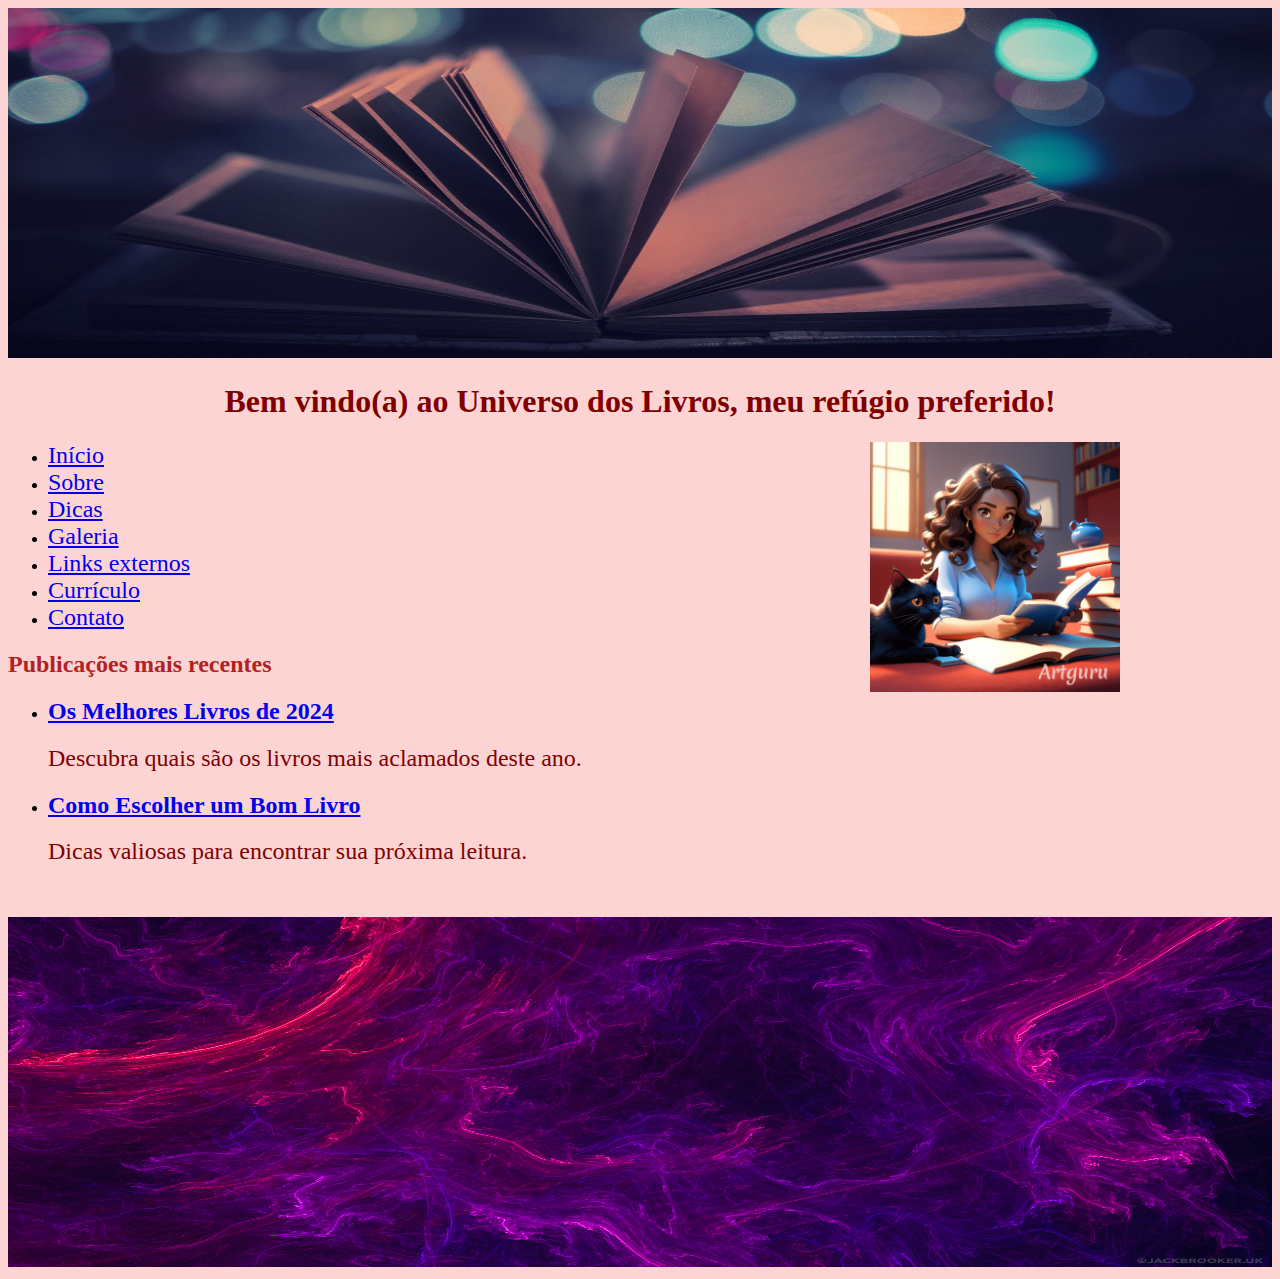
<file: index.html>
<!DOCTYPE html>
<html lang="pt-BR">

<head>
  <meta charset="utf-8">
  <meta name="viewport" content="width=device-width, initial-scale=1.0">
  <title>Universo dos livros</title>
  <link rel="stylesheet" href="css/index-css.css">
</head>

<body>
  <img src="imagens/cabecalho.jpg" width="100%" height="350">

  <body bgcolor="#fdd4d4">
    <h1>
      <div align="center">
        <font color="#800000">Bem vindo(a) ao Universo dos Livros, meu refúgio preferido!</font>
      </div>

    </h1>

    <img align="right" class="posicao-imagem" src="imagens/gabi.png" width="450" height="445">

    <nav>
      <ul>
        <li>
          <font size="5"><a href="index.html">Início</a></font>
        </li>
        <li>
          <font size="5"><a href="sobre.html">Sobre</a></font>
        </li>
        <li>
          <font size="5"><a href="dicas.html">Dicas</a></font>
        </li>
        <li>
          <font size="5"><a href="galeria.html">Galeria</a></font>
        </li>
        <li>
          <font size="5"><a href="links-externos.html">Links externos</a></font>
        </li>
        <li>
          <font size="5"><a href="curriculo.html">Currículo</a></font>
        </li>
        <li>
          <font size="5"><a href="contato.html">Contato</a></font>
        </li>
      </ul>
    </nav>

    <article>
      <h2>
        <div align="left">
          <font color="#B22222">Publicações mais recentes</font>
        </div>

      </h2>

      <ul>
        <li>

          <h2><a size="5" href="dicas.html#escolha-bom-livro">Os Melhores Livros de 2024</a></h2>
          <p>
            <font size="5" color="#800000">Descubra quais são os livros mais aclamados deste ano.</font>
          </p>

        </li>
        <li>

          <h2><a href="dicas.html#melhores-livros">Como Escolher um Bom Livro</a></h2>
          <p>
            <font size="5" color="#800000">Dicas valiosas para encontrar sua próxima leitura.</font>
          </p>

        </li>
      </ul>
    </article>

    <br /><br />
    <img src="imagens/rodape001.jpg" width="100%" height="350">

  </body>

</html>
</file>
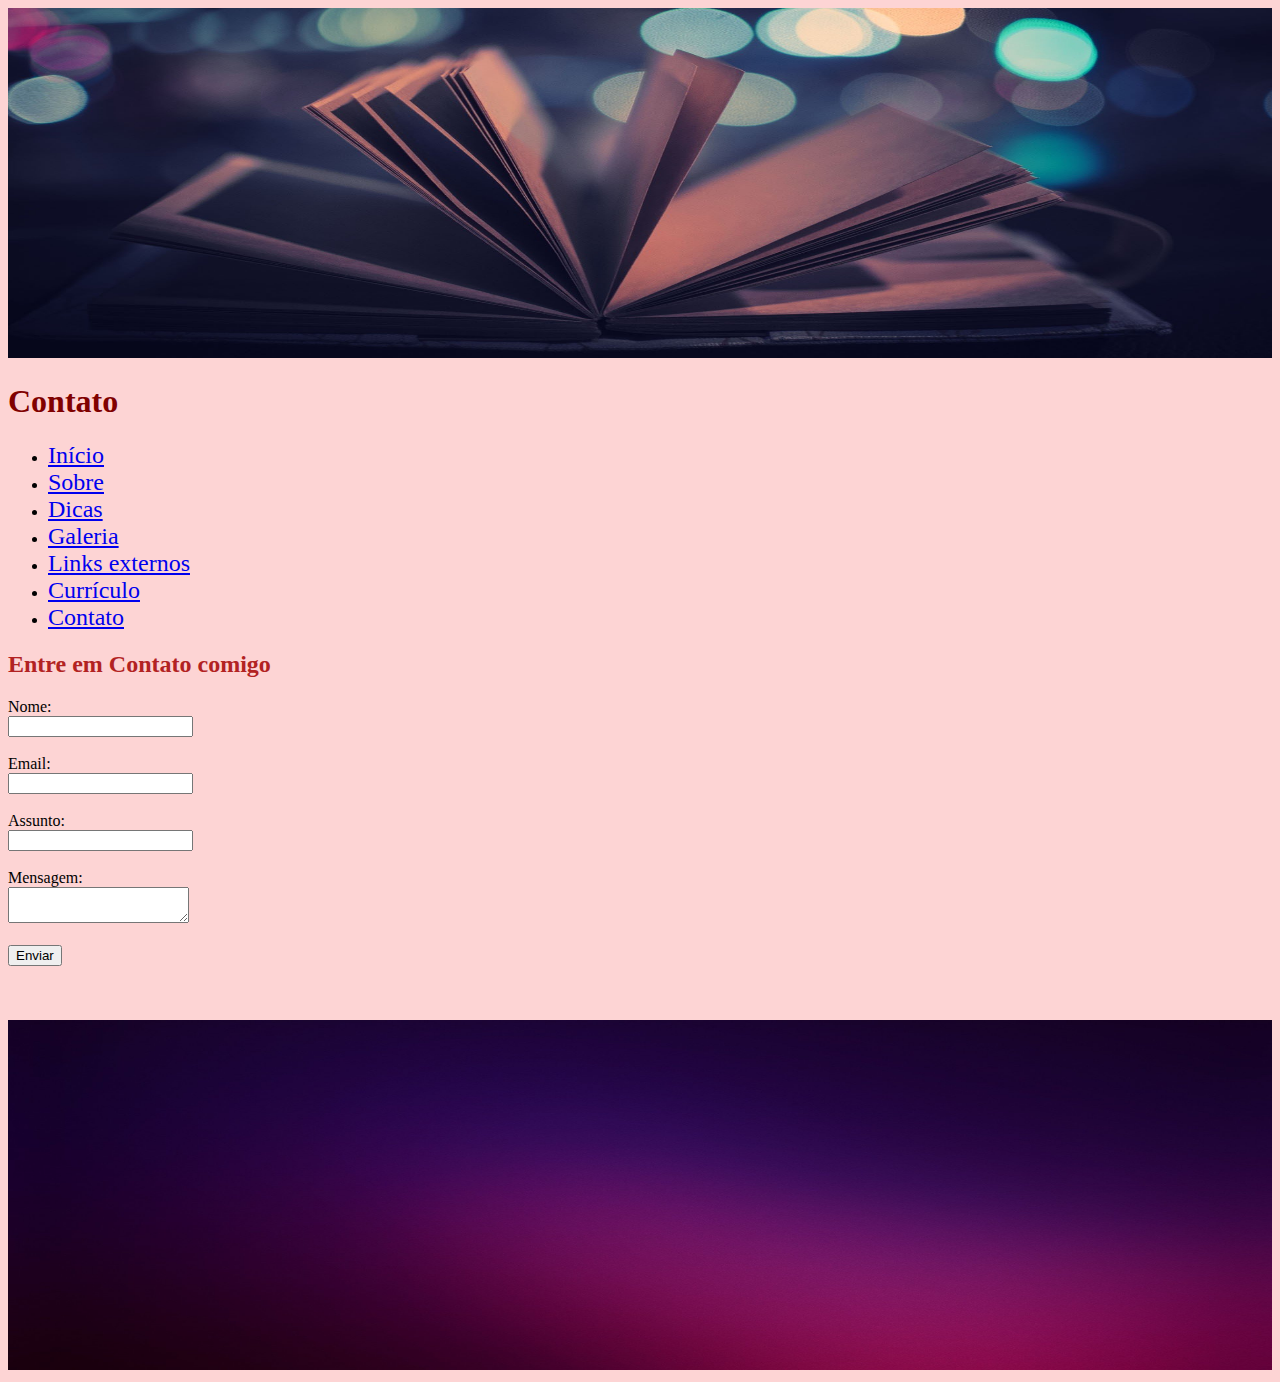
<file: contato.html>
<!DOCTYPE html>
<html lang="pt-BR">

<head>
  <meta charset="utf-8">
  <meta name="viewport" content="width=device-width, initial-scale=1.0">
  <title>Contato</title>
</head>

<body bgcolor="#fdd4d4">
  <img src="imagens/cabecalho.jpg" width="100%" height="350">
  <h1>
    <div align="left">
      <font color="#800000">Contato</font>
    </div>
  </h1>
  <nav>
    <ul>
      <li>
        <font size="5">
          <a href="index.html">Início</a>
        </font>
      </li>
      <li>
        <font size="5">
          <a href="sobre.html">Sobre</a>
        </font>
      </li>
      <li>
        <font size="5">
          <a href="dicas.html">Dicas</a>
        </font>
      </li>
      <li>
        <font size="5">
          <a href="galeria.html">Galeria</a>
        </font>
      </li>
      <li>
        <font size="5">
          <a href="links-externos.html">Links externos</a>
        </font>
      </li>
      <li>
        <font size="5">
          <a href="curriculo.html">Currículo</a>
        </font>
      </li>
      <li>
        <font size="5">
          <a href="contato.html">Contato</a>
        </font>
      </li>
    </ul>
  </nav>
  <h2>
    <div align="left">
      <font color="#B22222">Entre em Contato comigo</font>
    </div>
  </h2>

  <form action="#" method="post">
    <label for="nome">Nome:</label><br />
    <input type="text" id="nome" name="nome" required><br /><br />
    <label for="email">Email:</label><br />
    <input type="email" id="email" name="email" required><br /><br />
    <label for="assunto">Assunto:</label><br />
    <input type="text" id="assunto" name="assunto" required><br /><br />
    <label for="mensagem">Mensagem:</label><br />
    <textarea id="mensagem" name="mensagem" required></textarea><br /><br />
    <input type="submit" value="Enviar">
  </form>

  <br /><br /><br />

  <img src="imagens/rodape02.jpg" width="100%" height="350">    
</body>

</html>
</file>
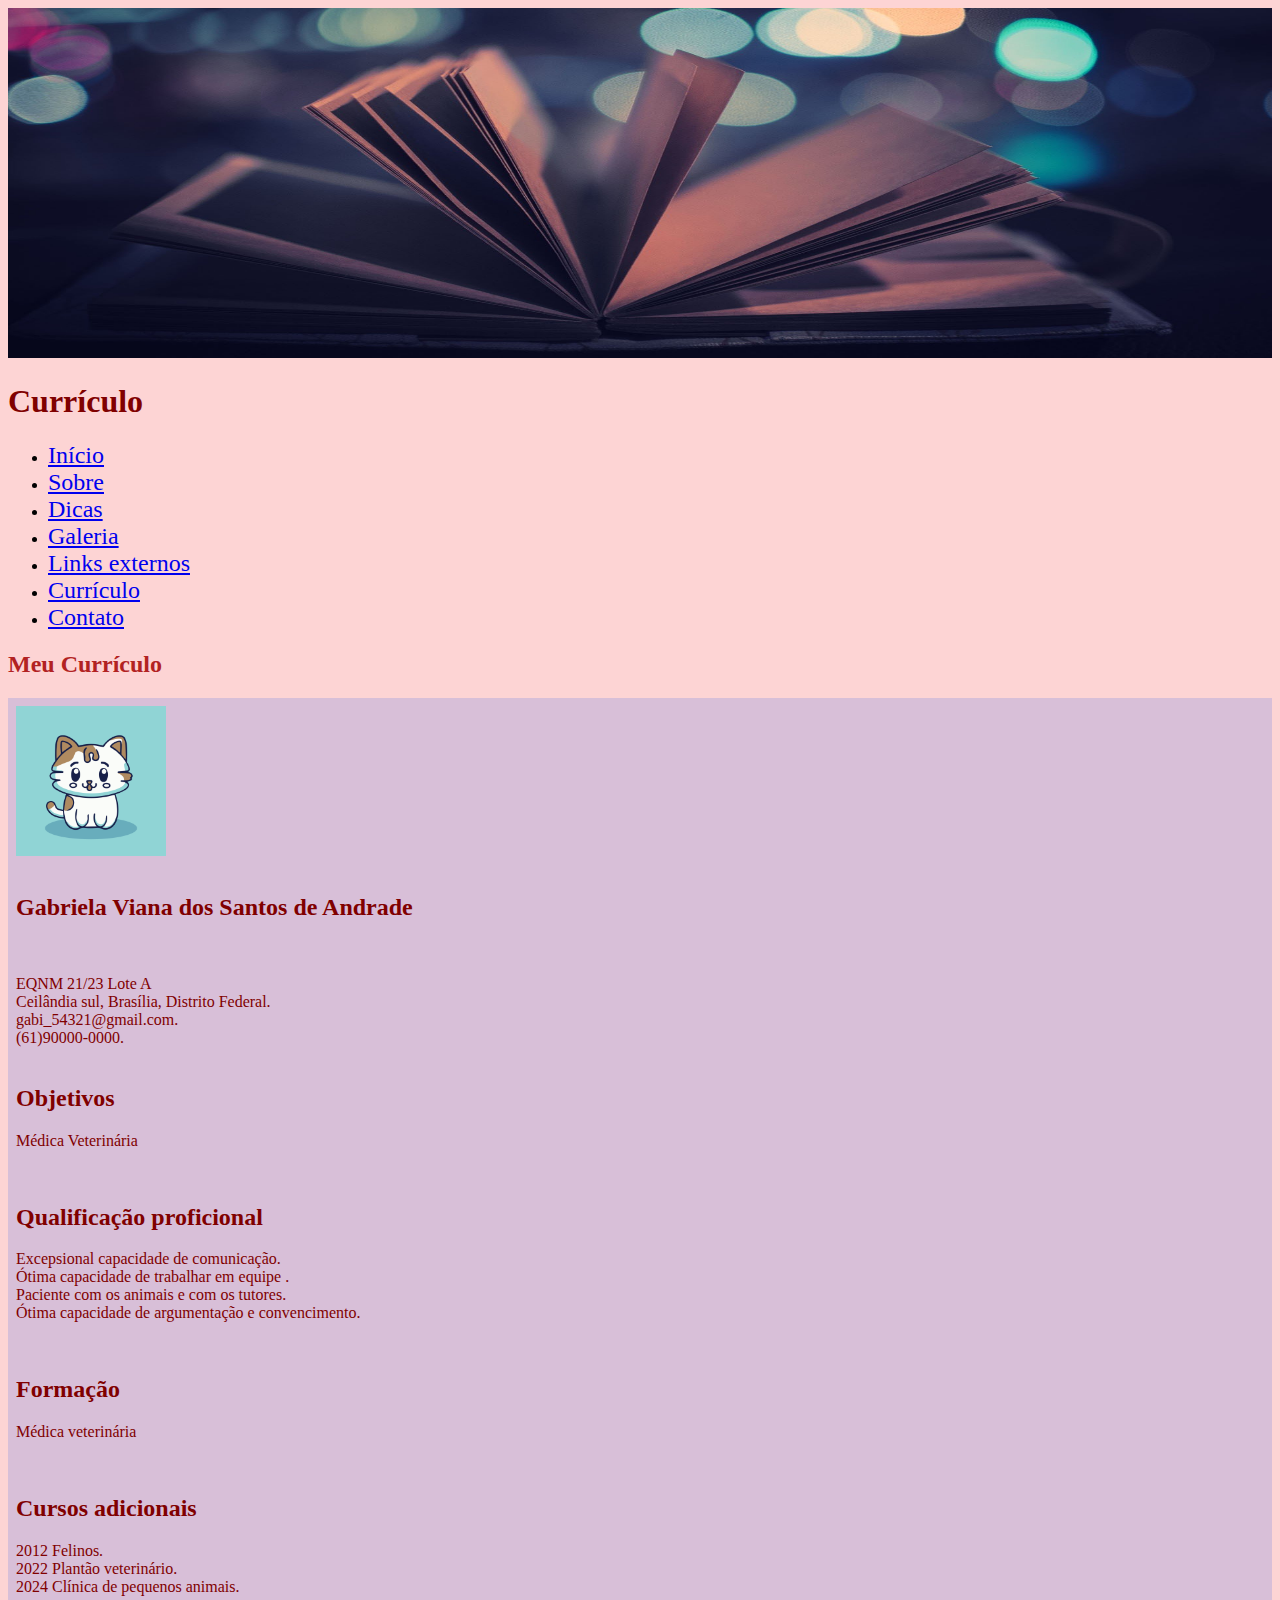
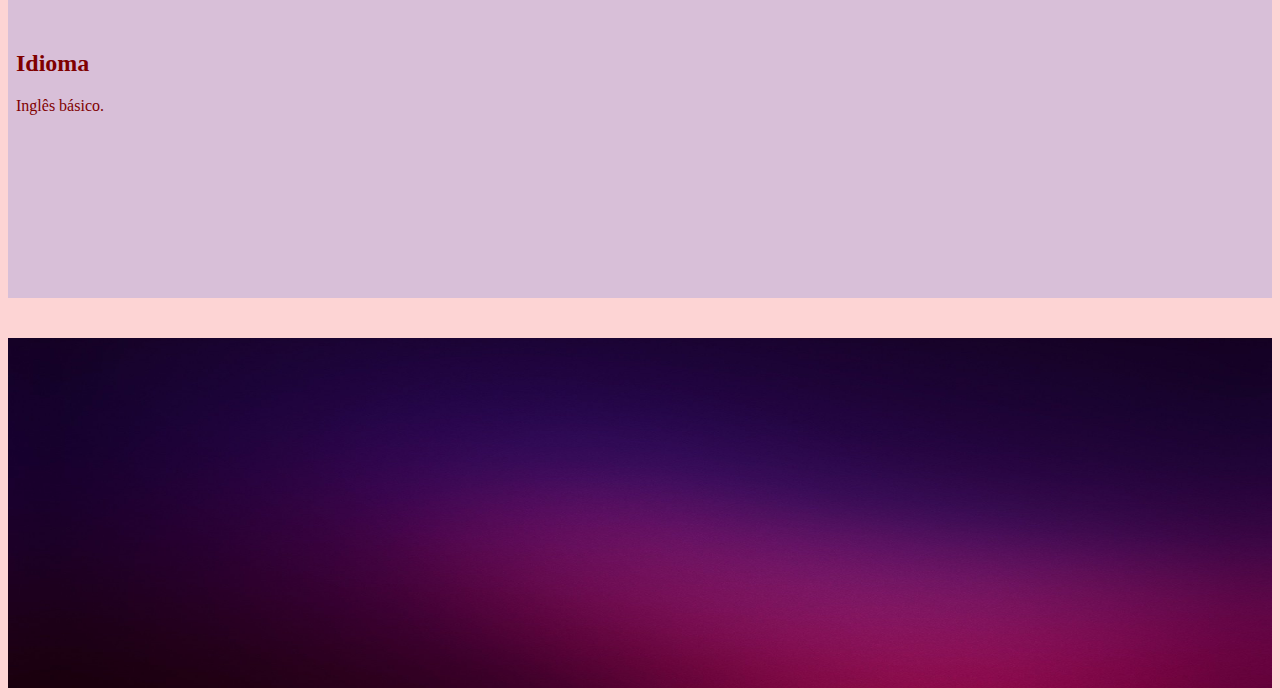
<file: curriculo.html>
<!DOCTYPE html>
<html lang="pt-BR">

<head>
  <meta charset="utf-8">
  <meta name="viewport" content="width=device-width, initial-scale=1.0">
  <title>Currículo</title>
</head>

<body bgcolor="#fdd4d4">
  <img src="imagens/cabecalho.jpg" width="100%" height="350">
  <h1>
    <div align="left">
      <font color="#800000">Currículo</font>
    </div>
  </h1>
  <nav>
    <ul>
      <li>
        <font size="5">
          <a href="index.html">Início</a>
        </font>
      </li>
      <li>
        <font size="5">
          <a href="sobre.html">Sobre</a>
        </font>
      </li>
      <li>
        <font size="5">
          <a href="dicas.html">Dicas</a>
        </font>
      </li>
      <li>
        <font size="5">
          <a href="galeria.html">Galeria</a>
        </font>
      </li>
      <li>
        <font size="5">
          <a href="links-externos.html">Links externos</a>
        </font>
      </li>
      <li>
        <font size="5">
          <a href="curriculo.html">Currículo</a>
        </font>
      </li>
      <li>
        <font size="5">
          <a href="contato.html">Contato</a>
        </font>
      </li>
    </ul>
  </nav>
  <h2>
    <div align="left">
      <font color="#B22222">Meu Currículo</font>
    </div>
  </h2>

  <iframe
    src="curriculum-atividade.html"
    height="1200px"
    width="100%"
    frameborder="0">
  </iframe>

  <br /><br /><br />

  <img src="imagens/rodape02.jpg" width="100%" height="350">  
</body>

</html>
</file>
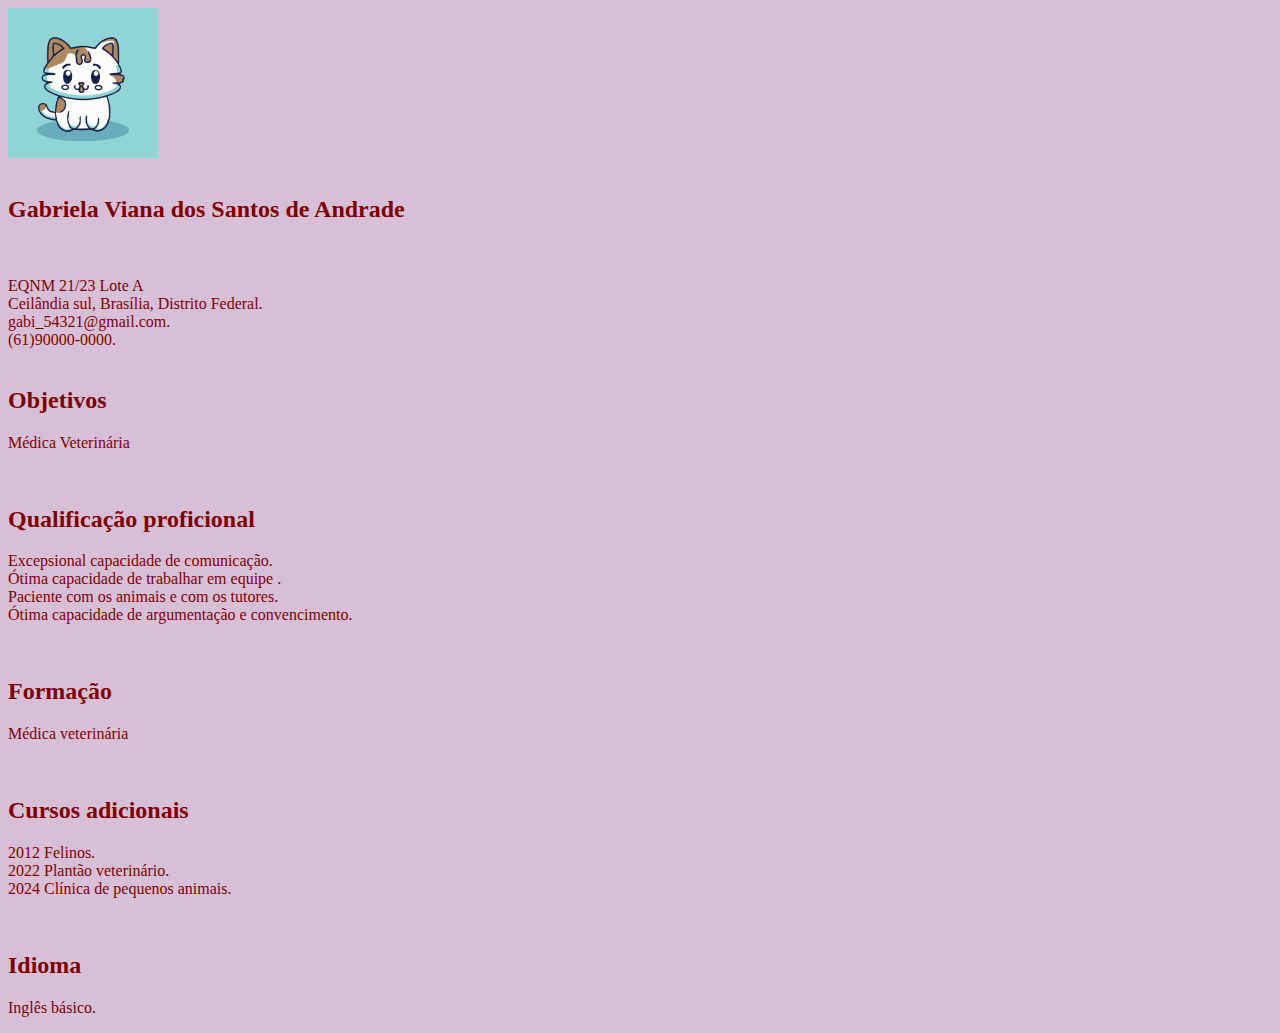
<file: curriculum-atividade.html>
<html>

<head>
	<title>Curriculum</title>
	<meta charset="utf-8">
</head>

<body bgcolor="#D8BFD8">
	<img src="imagens/gato-2.jpg" width="150px" height="150px">
	<br />
	<br />
	<font faxe=times color="#800000">
		<h2 align=left> Gabriela Viana dos Santos de Andrade </h2>
		<br />
		<p>
			EQNM 21/23 Lote A
			<br />
			Ceilândia sul, Brasília, Distrito Federal.
			<br />
			gabi_54321@gmail.com.
			<br />
			(61)90000-0000.
			<br />
			<br />
		</p>
		<h2>Objetivos</h2>
		<p>Médica Veterinária</p>
		<br />
		<h2>Qualificação proficional</h2>
		<p>
      Excepsional capacidade de comunicação.
			<br />
			Ótima capacidade de trabalhar em equipe .
			<br />
			Paciente com os animais e com os tutores.
			<br />
			Ótima capacidade de argumentação e convencimento.
		</p>
		<br />
		<h2>Formação</h2>
		<p>Médica veterinária</p>
		<br />
		<h2>Cursos adicionais</h2>
		<p>
      2012 Felinos.
			<br />
			2022 Plantão veterinário.
			<br />
			2024 Clínica de pequenos animais.
		</p>
		<br />
		<h2>Idioma</h2>
		<p>Inglês básico.</p>
	</font>
</body>

</html>
</file>
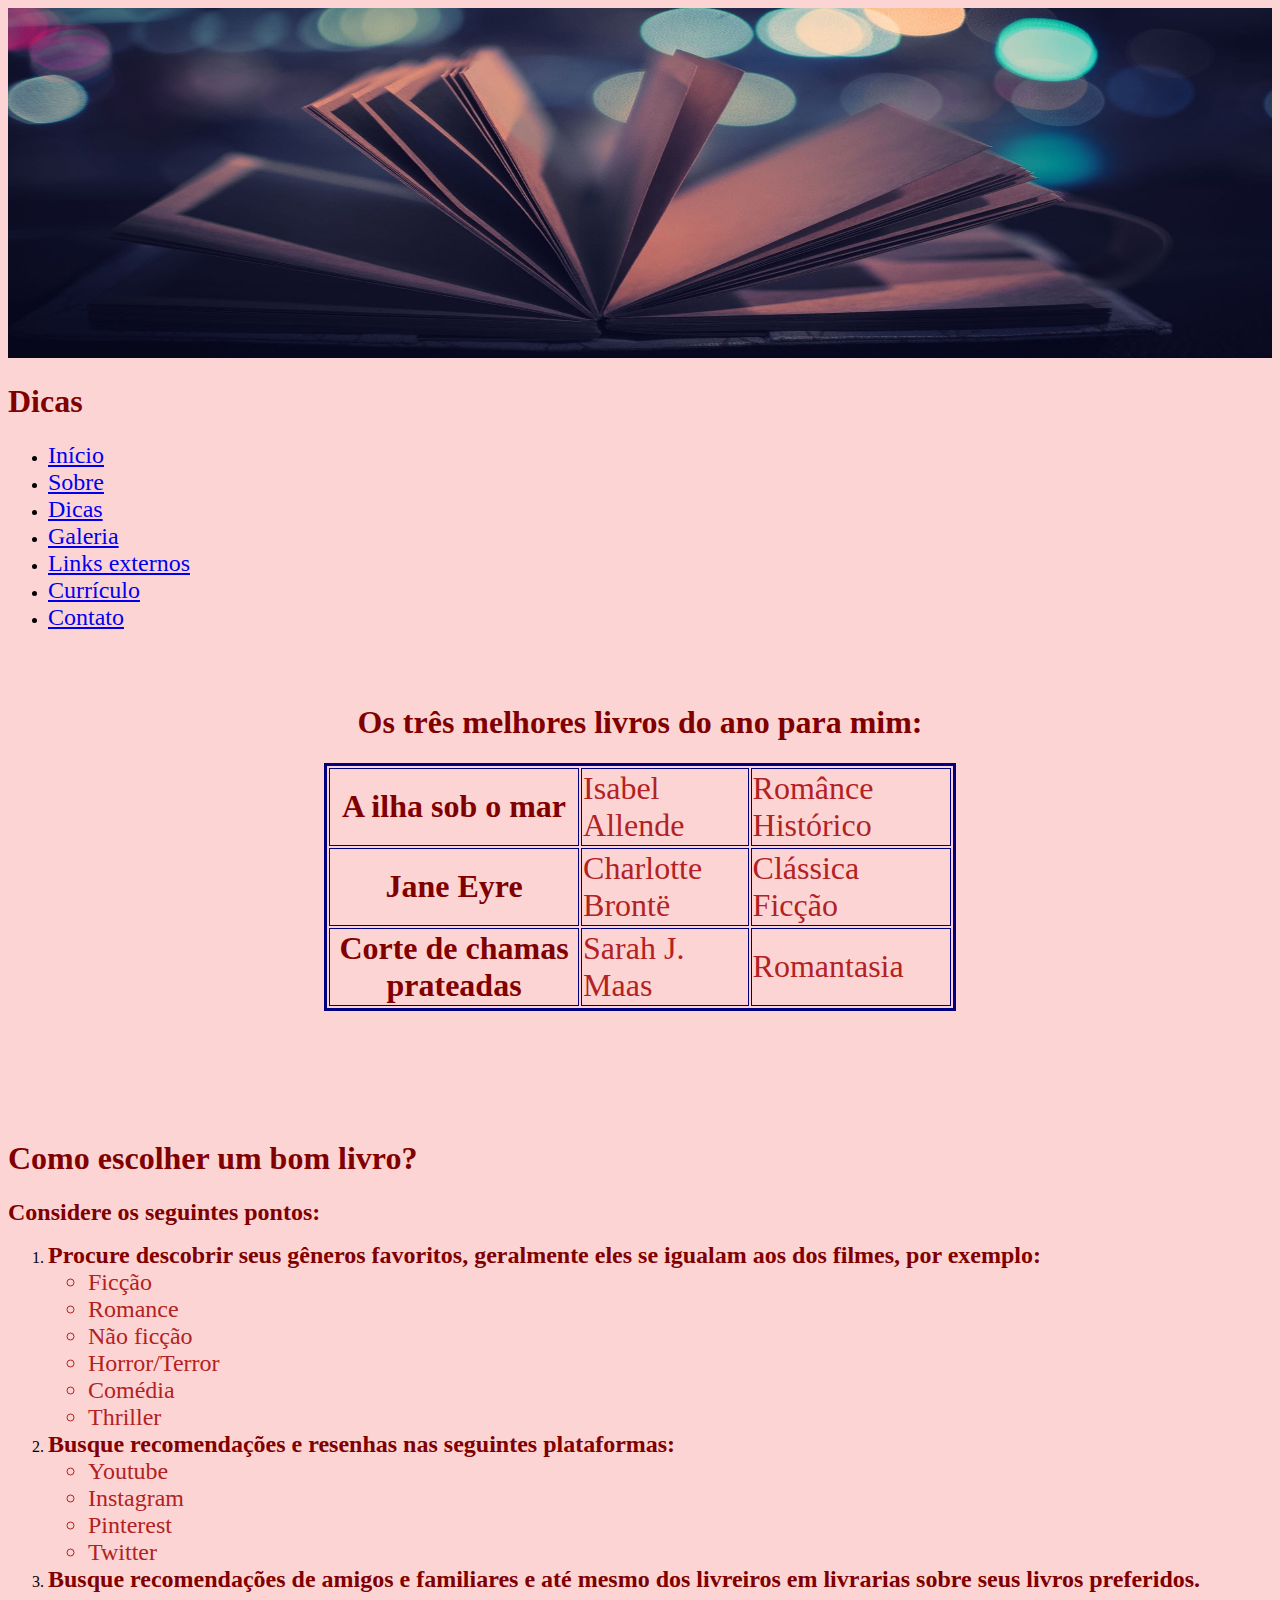
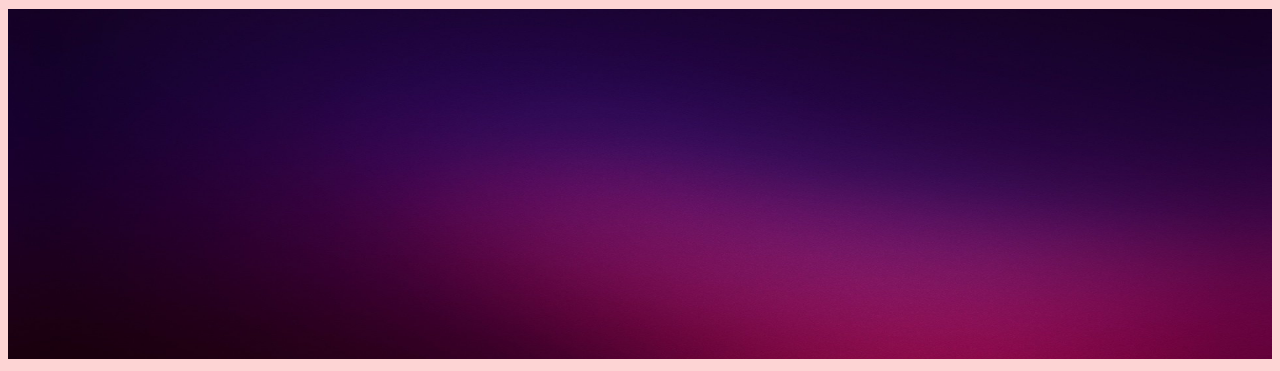
<file: dicas.html>
<!DOCTYPE html>
<html lang="pt-BR">

<head>
  <meta charset="utf-8">
  <meta name="viewport" content="width=device-width, initial-scale=1.0">
  <title>Artigos</title>
</head>

<body bgcolor="#fdd4d4">
  <img src="imagens/cabecalho.jpg" width="100%" height="350">
  <h1>
    <div align="left">
      <font color="#800000">Dicas</font>
    </div>

  </h1>

  <nav>
    <ul>
      <li>
        <font size="5"><a href="index.html">Início</a></font>
      </li>
      <li>
        <font size="5"><a href="sobre.html">Sobre</a></font>
      </li>
      <li>
        <font size="5"><a href="dicas.html">Dicas</a></font>
      </li>
      <li>
        <font size="5"><a href="galeria.html">Galeria</a></font>
      </li>
      <li>
        <font size="5">
          <a href="links-externos.html">Links externos</a>
        </font>
      </li>
      <li>
        <font size="5"><a href="curriculo.html">Currículo</a></font>
      </li>
      <li>
        <font size="5"><a href="contato.html">Contato</a></font>
      </li>
    </ul>
  </nav>

  <br /><br />

  <h1>
    <div align="center">
      <font color="800000">Os três melhores livros do ano para mim:</font>
    </div>

  </h1>


  <table id="melhores-livros" align="center" border="3" bordercolor="#000080" width="50%" bgcolor="#fdd4d4">
    <tr>
      <th>
        <font color="#800000" size="6">A ilha sob o mar</font>
      </th>
      <td>
        <font color="#B22222" size="6">Isabel Allende</font>
      </td>
      <td>
        <font color="#B22222" size="6">Românce Histórico</font>
      </td>
    </tr>
    <tr>
      <th>
        <font color="#800000" size="6">Jane Eyre</font>
      </th>
      <td>
        <font color="#B22222" size="6">Charlotte Brontë</font>
      </td>
      <td>
        <font color="#B22222" size="6">Clássica Ficção</font>
      </td>
    </tr>
    <tr>
      <th>
        <font color="#800000" size="6">Corte de chamas prateadas</font>
      </th>
      <td>
        <font color="#B22222" size="6">Sarah J. Maas</font>
      </td>
      <td>
        <font color="#B22222" size="6">Romantasia</font>
      </td>
    </tr>
  </table>

  <br /><br /><br /><br /><br /><br />

  <h1>
    <div align="left">
      <font color="#800000">Como escolher um bom livro?</font>
    </div>
  </h1>

  <div align="justify">
    <b>
      <p>
        <font color="#800000" size="5"> Considere os seguintes pontos:
        </font>
      </p>
    </b>
  </div>

  <ol>
    <li>
      <font color="#800000" size="5"><strong>Procure descobrir seus gêneros favoritos, geralmente eles se igualam
          aos dos filmes, por exemplo:</strong></font>
      <ul>
        <font color="#B22222" size="5">
          <li>Ficção</li>
          <li>Romance</li>
          <li>Não ficção</li>
          <li>Horror/Terror</li>
          <li>Comédia</li>
          <li>Thriller</li>
        </font>
      </ul>
    </li>
    <li>
      <font color="#800000" size="5"><strong>Busque recomendações e resenhas nas seguintes plataformas:</strong></font>
      <ul>
        <font color="#B22222" size="5">
          <li>Youtube</li>
          <li>Instagram</li>
          <li>Pinterest</li>
          <li>Twitter</li>
      </ul>
      </font>
    </li>
    <li>
      <font color="#800000" size="5"><strong>Busque recomendações de amigos e familiares e até mesmo dos livreiros
          em livrarias sobre seus livros preferidos.</strong></font>
    </li>
  </ol>

  <img src="imagens/rodape02.jpg" width="100%" height="350">
</body>

</html>
</file>
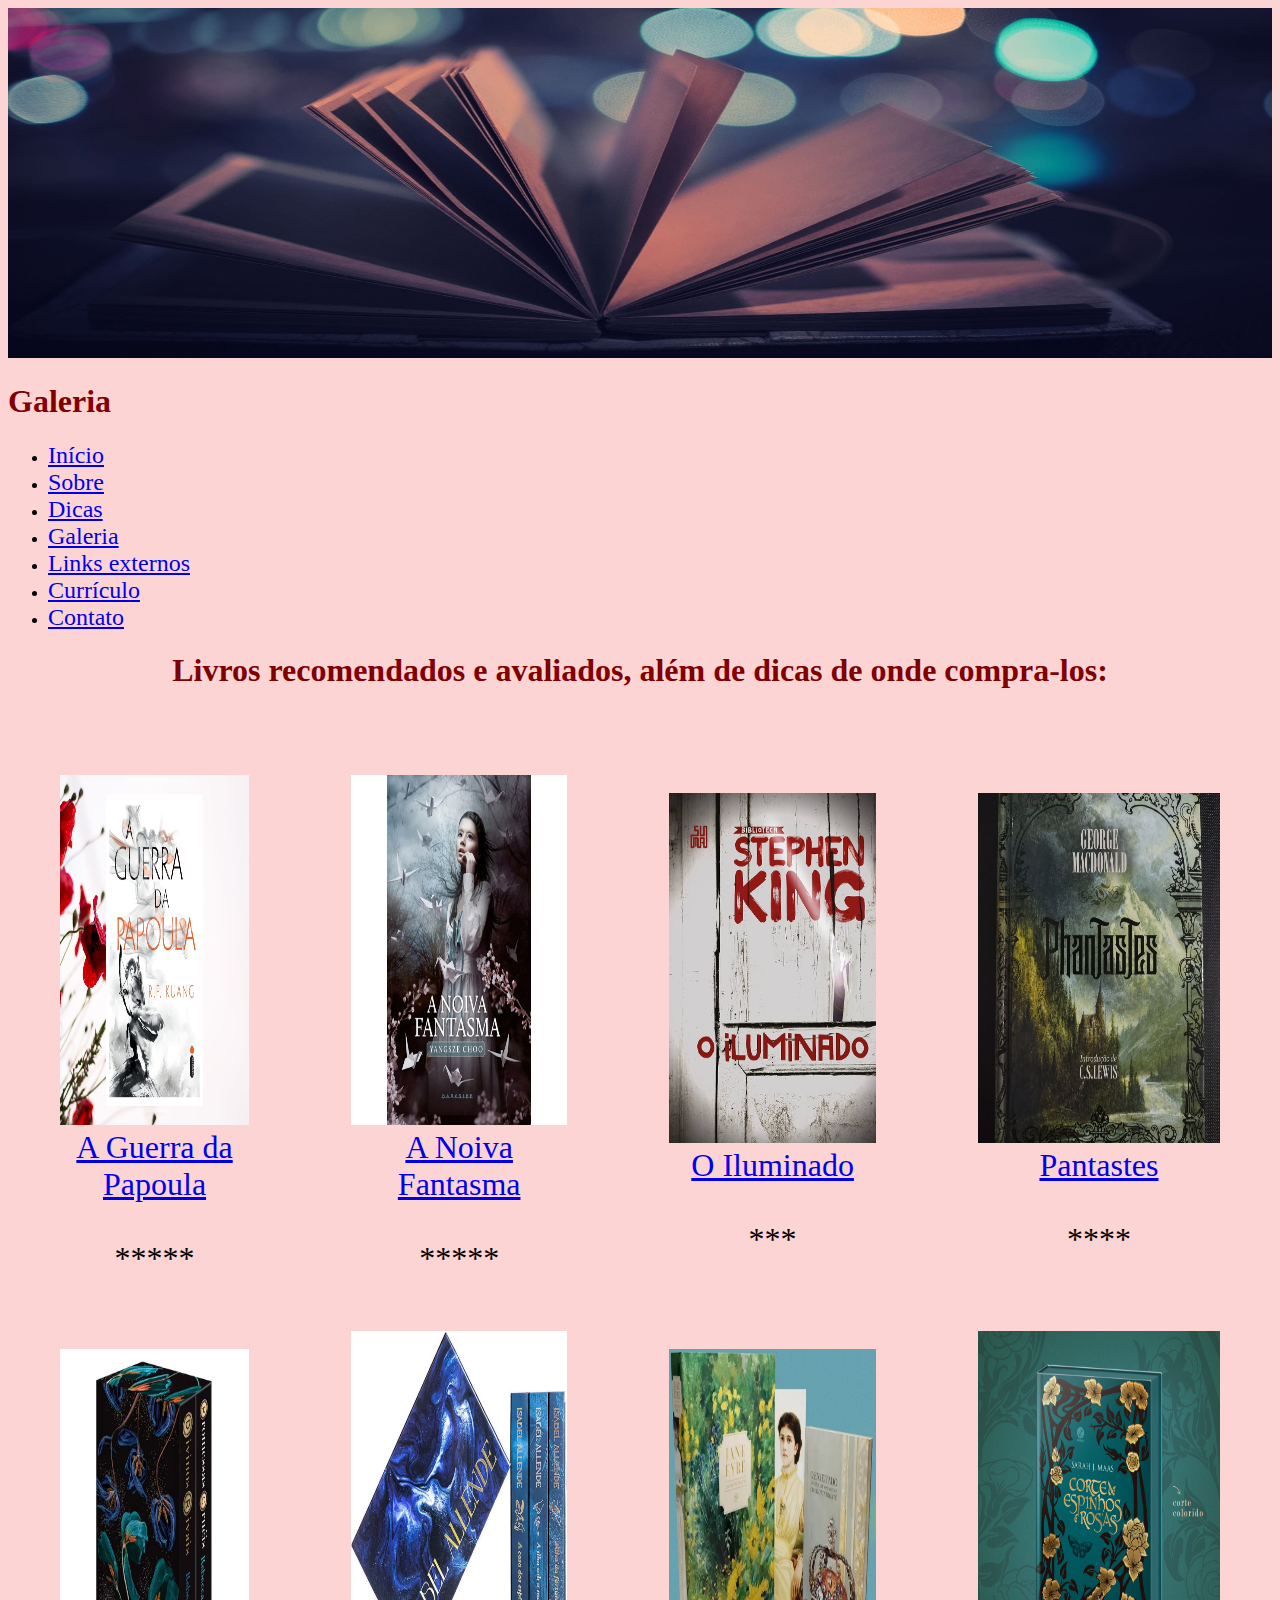
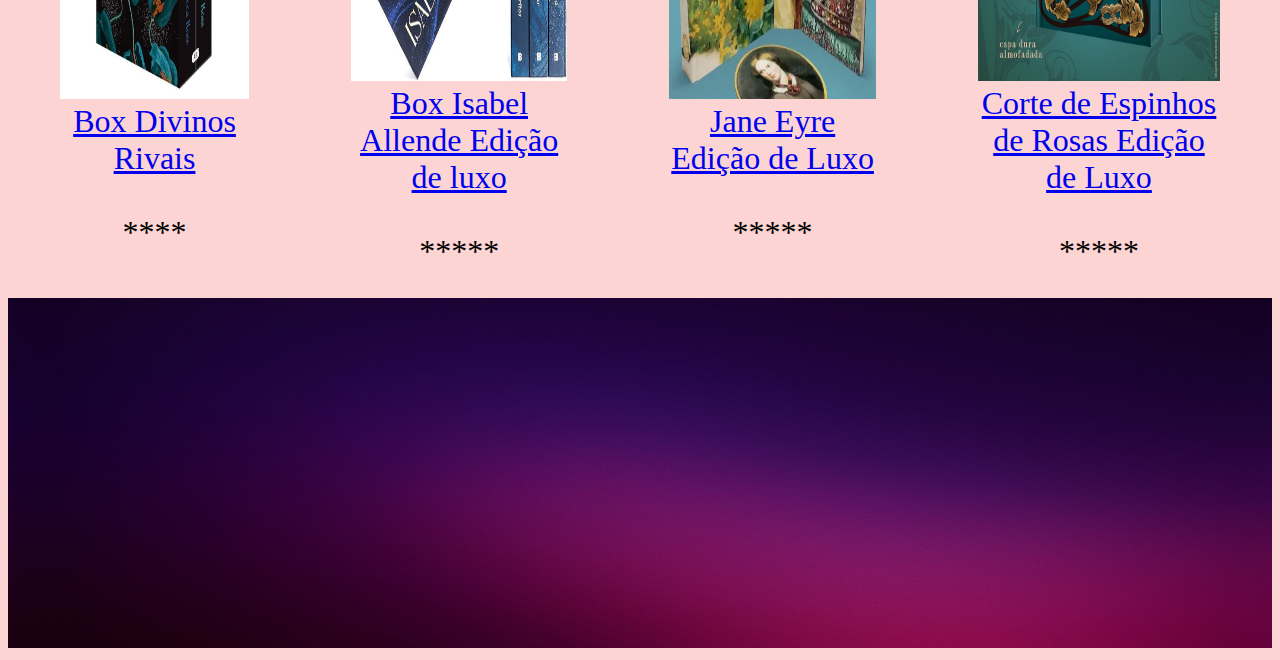
<file: galeria.html>
<!DOCTYPE html>
<html lang="pt-BR">

<head>
  <meta charset="utf-8">
  <meta name="viewport" content="width=device-width, initial-scale=1.0">
  <title>Galeria</title>
</head>

<body bgcolor="#fdd4d4">
  <img src="imagens/cabecalho.jpg" width="100%" height="350">
  <h1>
    <div align="">
      <font color="#800000">Galeria</font>
    </div>

  </h1>

  <nav>
    <ul>
      <li>
        <font size="5"><a href="index.html">Início</a></font>
      </li>
      <li>
        <font size="5"><a href="sobre.html">Sobre</a></font>
      </li>
      <li>
        <font size="5"><a href="dicas.html">Dicas</a></font>
      </li>
      <li>
        <font size="5"><a href="galeria.html">Galeria</a></font>
      </li>
      <li>
        <font size="5">
          <a href="links-externos.html">Links externos</a>
        </font>
      </li>
      <li>
        <font size="5"><a href="curriculo.html">Currículo</a></font>
      </li>
      <li>
        <font size="5"><a href="contato.html">Contato</a></font>
      </li>
    </ul>
  </nav>

  <h1>
    <div align="center">
      <font color="#800000">Livros recomendados e avaliados, além de dicas de onde compra-los:</font>
    </div>

  </h1>

  <br /><br />

  <table cellpadding="10">
    <tr>
      <td>
        <figure>
          <img src="imagens/papoula.jpg" width="100%" height="350" alt="Papoula">
          <figcaption>
            <center>
              <font size="6"><a href="https://www.amazon.com.br/guerra-papoula-vol-1-R-F-Kuang/dp/6555604344"
                  target="_blank">A Guerra da Papoula</a><br /><br />
                *****
              </font>
            </center>
          </figcaption>
        </figure>
      </td>
      <td>
        <figure>
          <img src="imagens/noiva.webp" width="100%" height="350" alt="Noiva">
          <figcaption>
            <center>
              <font size="6"><a href="https://www.amazon.com.br/Noiva-Fantasma-Yangsze-Choo/dp/8566636279"
                  target="_blank">A Noiva Fantasma</a><br /><br />
                *****
              </font>
            </center>
          </figcaption>
        </figure>
      </td>
      <td>
        <figure>
          <img src="imagens/iluminado.jpg" width="100%" height="350" alt="Iluminado">
          <figcaption>
            <center>
              <font size="6"><a href="https://www.amazon.com.br/iluminado-Stephen-King/dp/8581050484" target="_blank">O
                  Iluminado</a><br /><br />
                ***
              </font>
            </center>
          </figcaption>
        </figure>
      </td>
      <td>
        <figure>
          <img src="imagens/pantastes.jpg" width="100%" height="350" alt="Pantastes">
          <figcaption>
            <center>
              <font size="6"><a href="https://www.amazon.com.br/Phantastes-George-MacDonald/dp/6556891150"
                  target="_blank">Pantastes</a><br /><br />
                ****
              </font>
            </center>
          </figcaption>
        </figure>
      </td>
    </tr>
    <tr>
      <td>
        <figure>
          <img src="imagens/divinos.jpeg" width="100%" height="350" alt="Divinos">
          <figcaption>
            <center>
              <font size="6"><a href="https://www.amazon.com.br/Divinos-rivais-Sucesso-Brindes-marcador/dp/6585348311"
                  target="_blank">Box Divinos Rivais</a><br /><br />
                ****
              </font>
            </center>
          </figcaption>
        </figure>
      </td>
      <td>
        <figure>
          <img src="imagens/isabel.jpg" width="100%" height="350" alt="Isabel">
          <figcaption>
            <center>
              <font size="6"><a href="https://www.amazon.com.br/Box-Isabel-Allende-isabel-allende/dp/6558380048"
                  target="_blank">Box Isabel Allende Edição de luxo</a><br /><br />
                *****
              </font>
            </center>
          </figcaption>
        </figure>
      </td>
      <td>
        <figure>
          <img src="imagens/jane.webp" width="100%" height="350" alt="Jane">
          <figcaption>
            <center>
              <font size="6"><a href="https://www.amazon.com.br/Jane-Eyre-Charlotte-Bront%C3%AB/dp/8572329994"
                  target="_blank">Jane Eyre Edição de Luxo</a><br /><br />
                *****
              </font>
            </center>
          </figcaption>
        </figure>
      </td>
      <td>
        <figure>
          <img src="imagens/espinhos-rosas.webp" width="100%" height="350" alt="Espinhos de Rosas">
          <figcaption>
            <center>
              <font size="6"><a href="https://www.amazon.com.br/Corte-espinhos-rosas-Vol-especial/dp/6559810720"
                  target="_blank">Corte de Espinhos de Rosas Edição de Luxo</a><br /><br />
                *****
              </font>
            </center>
          </figcaption>
        </figure>
      </td>
    </tr>
  </table>
  <img src="imagens/rodape02.jpg" width="100%" height="350">
</body>

</html>
</file>
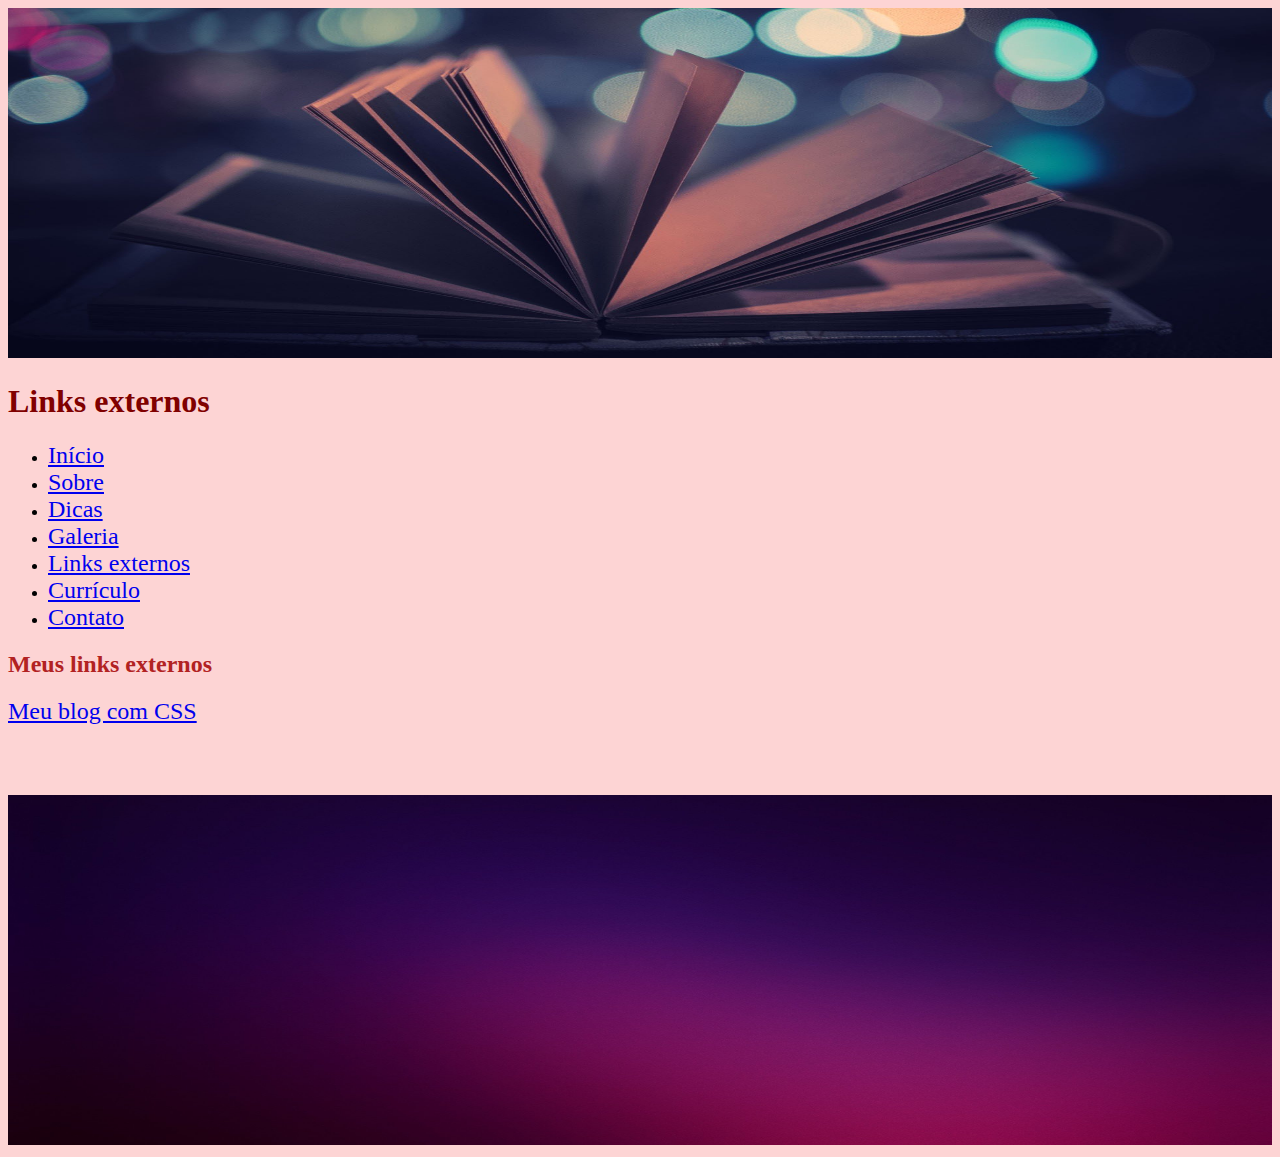
<file: links-externos.html>
<!DOCTYPE html>
<html lang="pt-BR">

<head>
  <meta charset="utf-8">
  <meta name="viewport" content="width=device-width, initial-scale=1.0">
  <title>Contato</title>
</head>

<body bgcolor="#fdd4d4">
  <img src="imagens/cabecalho.jpg" width="100%" height="350">
  <h1>
    <div align="left">
      <font color="#800000">Links externos</font>
    </div>
  </h1>
  <nav>
    <ul>
      <li>
        <font size="5">
          <a href="index.html">Início</a>
        </font>
      </li>
      <li>
        <font size="5">
          <a href="sobre.html">Sobre</a>
        </font>
      </li>
      <li>
        <font size="5">
          <a href="dicas.html">Dicas</a>
        </font>
      </li>
      <li>
        <font size="5">
          <a href="galeria.html">Galeria</a>
        </font>
      </li>
      <li>
        <font size="5">
          <a href="links-externos.html">Links externos</a>
        </font>
      </li>
      <li>
        <font size="5">
          <a href="curriculo.html">Currículo</a>
        </font>
      </li>
      <li>
        <font size="5">
          <a href="contato.html">Contato</a>
        </font>
      </li>
    </ul>
  </nav>
  <h2>
    <div align="left">
      <font color="#B22222">Meus links externos</font>
    </div>
  </h2>

  <p>
    <font size="5">
      <a target="_blank" href="https://yvesguilherme.github.io/blog-da-gabi">Meu blog com CSS</a>
    </font>
  </p>

  <br /><br /><br />

  <img src="imagens/rodape02.jpg" width="100%" height="350">    
</body>

</html>
</file>
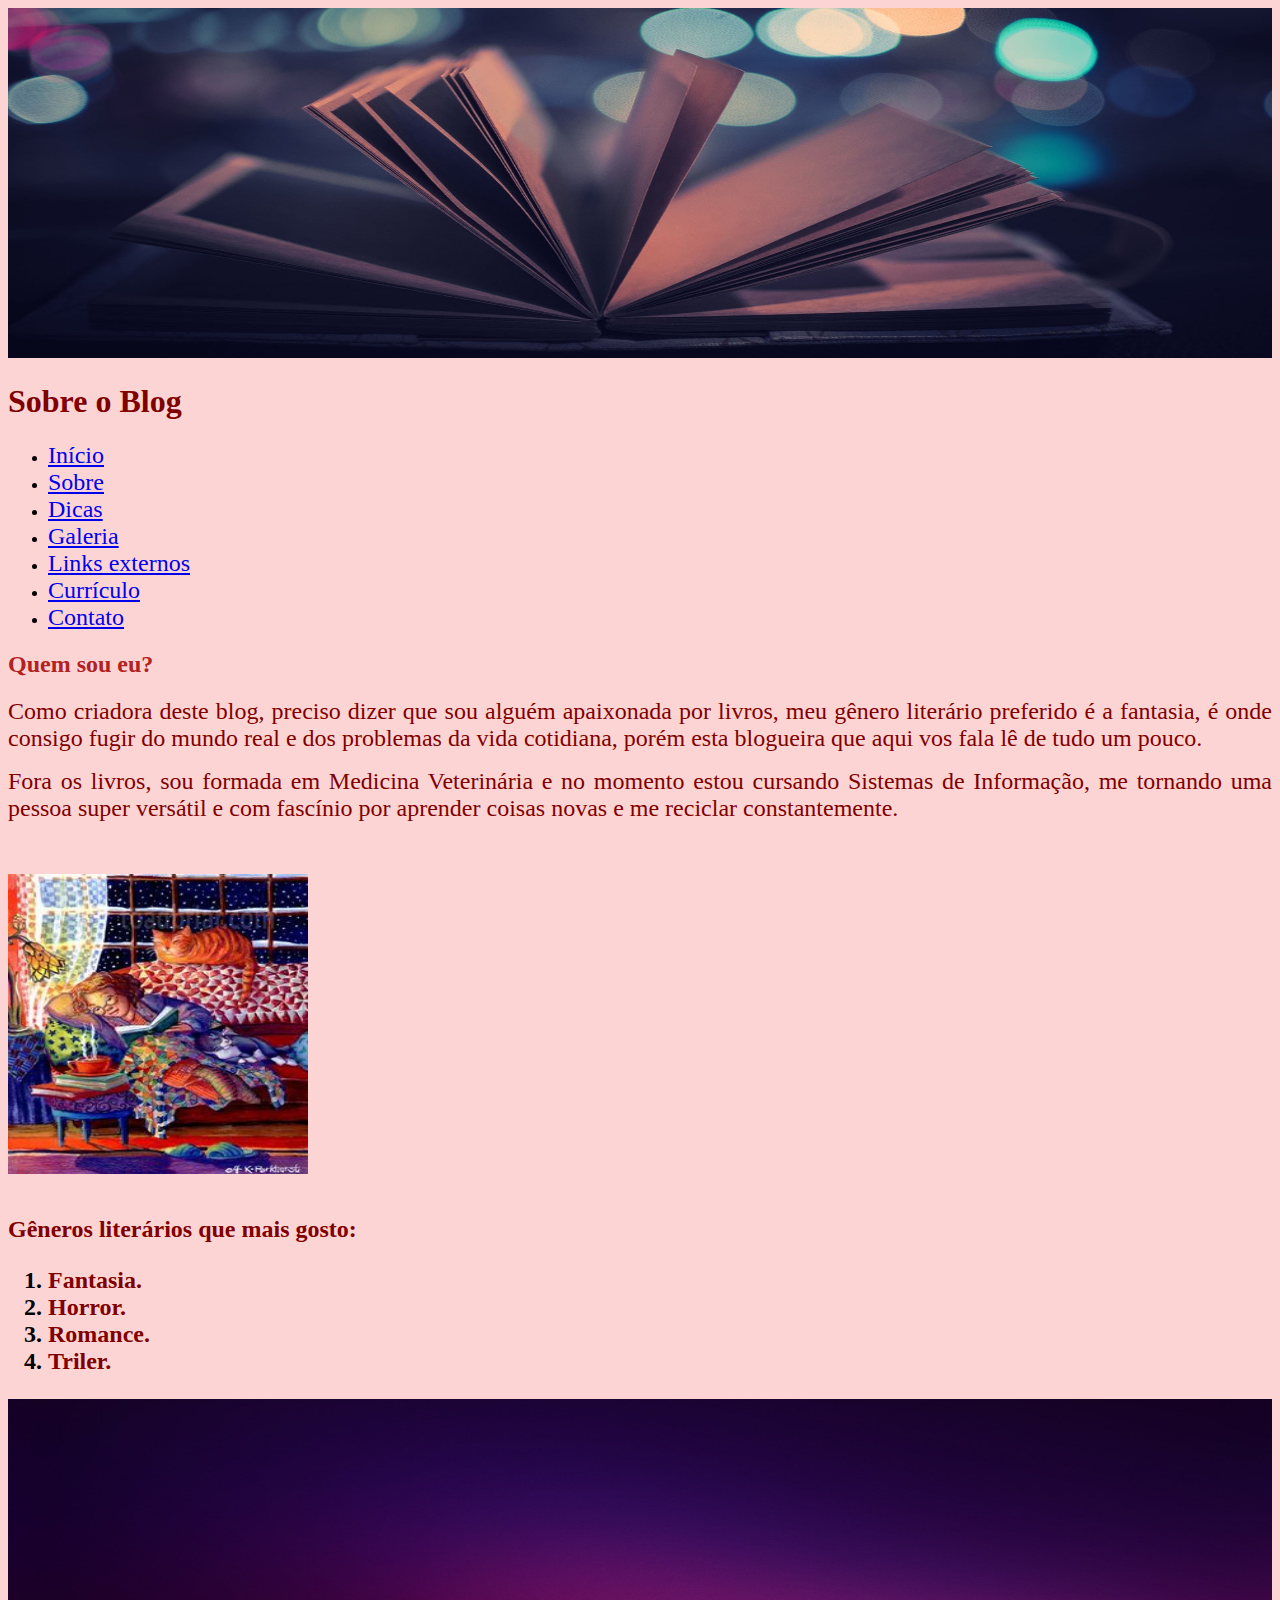
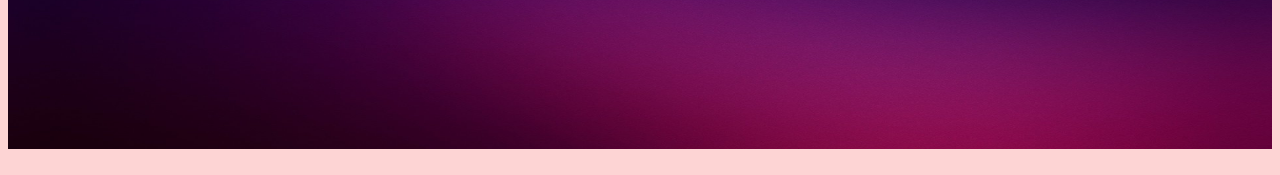
<file: sobre.html>
<!DOCTYPE html>
<html lang="pt-BR">

<head>
  <meta charset="utf-8">
  <meta name="viewport" content="width=device-width, initial-scale=1.0">
  <title>Sobre</title>
</head>

<body bgcolor="#fdd4d4">
  <img src="imagens/cabecalho.jpg" width="100%" height="350">
  <h1>
    <div align="left">
      <font color="#800000">Sobre o Blog</font>
    </div>

  </h1>

  <nav>
    <ul>
      <li>
        <font size="5"><a href="index.html">Início</a></font>
      </li>
      <li>
        <font size="5"><a href="sobre.html">Sobre</a></font>
      </li>
      <li>
        <font size="5"><a href="dicas.html">Dicas</a></font>
      </li>
      <li>
        <font size="5"><a href="galeria.html">Galeria</a></font>
      </li>
      <li>
        <font size="5">
          <a href="links-externos.html">Links externos</a>
        </font>
      </li>
      <li>
        <font size="5"><a href="curriculo.html">Currículo</a></font>
      </li>
      <li>
        <font size="5"><a href="contato.html">Contato</a></font>
      </li>
    </ul>
  </nav>
  <h2>
    <div align="left">
      <font color="#B22222">Quem sou eu?</font>
    </div>
  </h2>

  <div align="justify">
    <p>
      <font color="#800000" size="5"> Como criadora deste blog, preciso dizer que sou alguém apaixonada por livros,
        meu gênero literário preferido é a fantasia, é onde consigo fugir do mundo real e dos problemas
        da vida cotidiana, porém esta blogueira que aqui vos fala lê de tudo um pouco.
      </font>
    </p>
    <p>
      <font color="#800000" size="5">Fora os livros, sou formada em Medicina Veterinária e no momento estou cursando
        Sistemas de Informação, me tornando uma pessoa super versátil e com fascínio por aprender coisas novas
        e me reciclar constantemente.
      </font>
    </p>
  </div>

  <br /><br />

  <img src="imagens/gato.jpg" width="300" height="300">


  <br /><br />

  <h2>
    <div align="left">
      <font color="#800000">Gêneros literários que mais gosto:</font>
    </div>

    <ol>
      <li>
        <font color="#800000" size="5">Fantasia.</font>
      </li>
      <li>
        <font color="#800000" size="5">Horror.</font>
      </li>
      <li>
        <font color="#800000" size="5">Romance.</font>
      </li>
      <li>
        <font color="#800000" size="5">Triler.</font>
      </li>
    </ol>

    <img src="imagens/rodape02.jpg" width="100%" height="350">
</body>

</html>
</file>
<file: css/index-css.css>
.posicao-imagem {
  position: absolute;
  right: 45rem; /* 45 * 16 = 720px */
}

@media (min-width: 768px) {
  .posicao-imagem {
    right: 10rem;
    height: 250px;
    width: 250px;
  }
}

@media (min-width: 1024px) {
  .posicao-imagem {
    right: 10rem;
    height: 250px;
    width: 250px;
  }
}

@media (min-width: 1440px) {
  .posicao-imagem {
    right: 20rem;
    height: 445px !important;
    width: 450px !important;
  }
}
</file>
